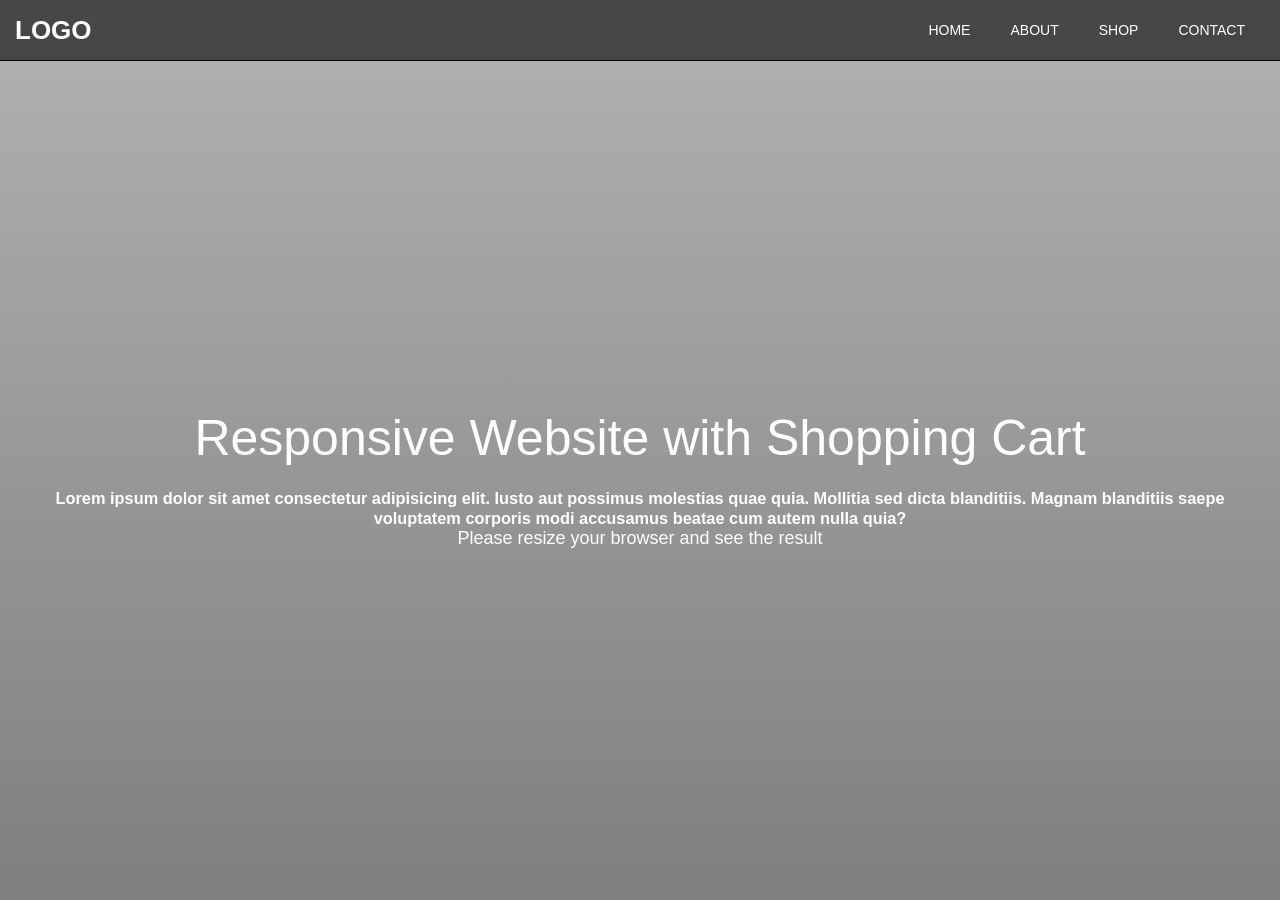
<file: index.html>
<!DOCTYPE html>
<html lang="en">
  <head>
    <meta charset="utf-8">
    <meta name="viewport" content="width=device-width, initial-scale=1"> 
    <!-- Style CSS -->
    <link rel="stylesheet" href="../css/style.css">
    <link rel="stylesheet" href="../css/stylesheet.css">
  
  </head>
  <body>
<main>
     
  <header class="header-area">
  <!-- site-navbar start -->
  <div class="navbar-area">
    <div class="container">
      <nav class="site-navbar">
        <!-- site logo -->
        <a href="#home" class="site-logo">logo</a>

        <!-- site menu/nav -->
        <ul>
          <li><a href="index.html">home</a></li>
          <li><a href="#">about</a></li>
          <li><a href="shop.html">shop</a></li>
          <li><a href="#">contact</a></li>
        </ul>

        <!-- nav-toggler for mobile version only -->
        <button class="nav-toggler">
          <span></span>
        </button>
      </nav>
    </div>
  </div><!-- navbar-area end -->

  <div class="intro-area">
    <div class="container">
      <h2>Responsive Website with Shopping Cart</h2>
      <h3>Lorem ipsum dolor sit amet consectetur adipisicing elit. Iusto aut possimus molestias quae quia. 
        Mollitia sed dicta blanditiis. 
        Magnam blanditiis saepe voluptatem corporis modi accusamus beatae cum autem nulla quia?</h3>
      <p>Please resize your browser and see the result</p>
    </div>
  </div>
</header>   
    
 </main>
 
  <!-- Script JS -->
  <script src="../js/script.js"></script>
  <script src="../js/script1.js"></script>
  </body>
</html>
</file>
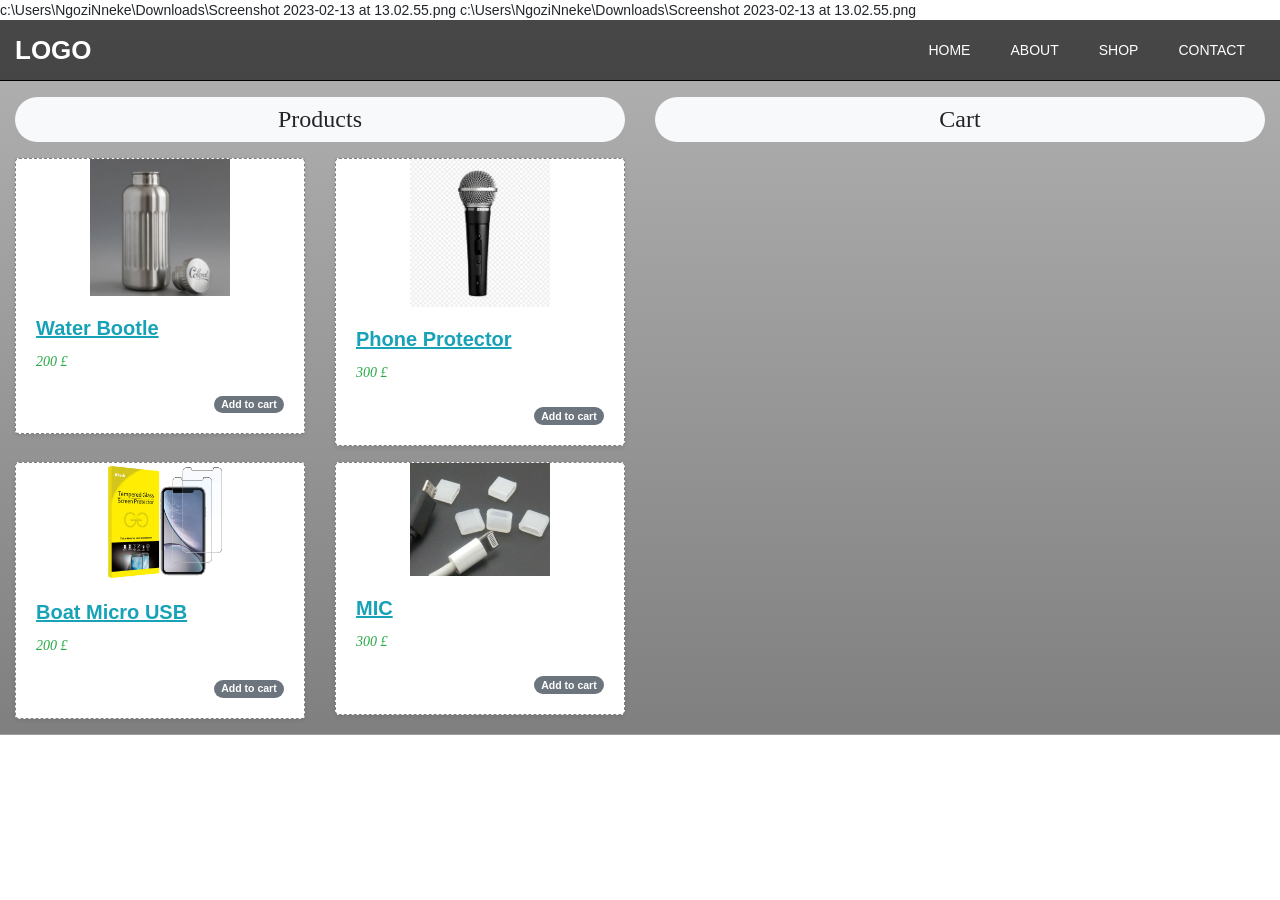
<file: shop.html>
<!DOCTYPE html>
<html lang="en">
  <head>
    <meta charset="utf-8">
c:\Users\NgoziNneke\Downloads\Screenshot 2023-02-13 at 13.02.55.png    <meta name="viewport" content="width=device-width, initial-scale=1">
    <meta name="author" content="CodeHim">
    <title>Javascript Bootstrap Shopping Cart Example</title>
      <link rel="stylesheet" href="https://cdn.jsdelivr.net/npm/bootstrap@4.6.1/dist/css/bootstrap.min.css">
    <!-- Style CSS -->
    <link rel="stylesheet" href="../css/style.css">
c:\Users\NgoziNneke\Downloads\Screenshot 2023-02-13 at 13.02.55.png    <link rel="stylesheet" href="/css/stylesheet.css">
  </head>


  <header class="header-area">
    <!-- site-navbar start -->
    <div class="navbar-area">
      <div class="container">
        <nav class="site-navbar">
          <!-- site logo -->
          <a href="#home" class="site-logo">logo</a>
  
          <!-- site menu/nav -->
          <ul>
            <li><a href="index.html">home</a></li>
            <li><a href="#">about</a></li>
            <li><a href="shop.html">shop</a></li>
            <li><a href="#">contact</a></li>
          </ul>
  
          <!-- nav-toggler for mobile version only -->
          <button class="nav-toggler">
            <span></span>
          </button>
        </nav>
      </div>
    </div><!-- navbar-area end -->
 <body>
 <header class="intro">
 
 </header>
 <main>
     <div class="container">
      <div class="row">
        <div class="col-sm-12 col-md-12 col-lg-6 col-xs-12">
          <h4 class="badge-pill badge-light mt-3 mb-3 p-2 text-center">Products</h4>
          <div class="row">
            <div class="col-sm-6 col-md-6 col-lg-6 col-xs-6">
              <div class="shadow-sm card mb-3 product">
                <img class="product-img" src="/img/bo.png" alt="prd1" onmouseover="animateImg(this)"
                onmouseout="normalImg(this)"/>
                <div class="card-body">
                  <h5 class="card-title text-info bold product-name">Water Bootle</h5>
                  <p class="card-text text-success product-price"> 200 £</p>
                  <button class="btn badge badge-pill badge-secondary mt-2 float-right" type="button"
                    data-action="add-to-cart">Add to cart</button>
                </div>
              </div>
            </div>
            <div class="col-sm-6 col-md-6 col-lg-6 col-xs-6">
              <div class="shadow-sm card mb-3 product">
                <img class="product-img" src="/img/mic.png" alt="prd2" onmouseover="animateImg(this)"
                onmouseout="normalImg(this)"/>
                <div class="card-body">
                  <h5 class="card-title text-info product-name">Phone Protector</h5>
                  <p class="card-text text-success product-price"> 300 £</p>
                  <button class="btn badge badge-pill badge-secondary mt-2 float-right" type="button"
                  data-action="add-to-cart">Add to cart</button>
                </div>
              </div>
            </div>
          </div>
          <div class="row">
            <div class="col-sm-6 col-md-6 col-lg-6 col-xs-6">
              <div class="shadow-sm card mb-3 product">
                <img class="product-img" src="/img/scr.png" alt="prd3" onmouseover="animateImg(this)"
                onmouseout="normalImg(this)"/>
                <div class="card-body">
                  <h5 class="card-title text-info product-name">Boat Micro USB</h5>
                  <p class="card-text text-success product-price"> 200 £</p>
                  <button class="btn badge badge-pill badge-secondary mt-2 float-right" type="button" 
                  data-action="add-to-cart">Add to cart</button>
                </div>
              </div>
            </div>
            <div class="col-sm-6 col-md-6 col-lg-6 col-xs-6">
                <div class="shadow-sm card mb-3 product">
                  <img class="product-img" src="/img/usb.png" alt="prd4" onmouseover="animateImg(this)"
                  onmouseout="normalImg(this)"/>
                  <div class="card-body">
                    <h5 class="card-title text-info product-name">MIC</h5>
                    <p class="card-text text-success product-price"> 300 £</p>
                    <button class="btn badge badge-pill badge-secondary mt-2 float-right" type="button"
                    data-action="add-to-cart">Add to cart</button>
                  </div>
                </div>
              </div>
          </div>
        </div>
        <div class="col-sm-12 col-md-12 col-lg-6 col-xs-12">
          <h4 class="badge-pill badge-light mt-3 mb-3 p-2 text-center">Cart</h4>
          <div class="cart"></div>
        </div>
      </div>
    </div>    
 </main>
 <script  src="../js/script.js"></script>
 <script  src="../js/script1.js"></script>
  </body>
</html>
</file>
<file: css/style.css>
/* default css start */
*{
  margin: 0;
  padding: 0;
  box-sizing: border-box;
}
body{
  font-family: 'Open Sans', sans-serif;
  font-size: 14px;
  font-weight: 400;
  line-height: 20px;
}
.container {
  width: 100%;
  max-width: 1440px;
  margin: 0 auto;
  padding: 0 15px;
}
.header-area {
  background: linear-gradient(rgba(0,0,0,.3), rgba(0,0,0,.5)),
  url(https://images.unsplash.com/photo-1528353518104-dbd48bee7bc4?ixlib=rb-1.2.1&ixid=eyJhcHBfaWQiOjEyMDd9&auto=format&fit=crop&w=2089&q=80);
  background-position: center center;
  background-size: cover;
}
/* default css end */


/* navbar regular css start */
.navbar-area {
  background: rgba(0,0,0,.6);
  border-bottom: 1px solid #000;
}
.site-navbar {
  display: flex;
  justify-content: space-between;
  align-items: center;
}
a.site-logo {
  font-size: 26px;
  font-weight: 800;
  text-transform: uppercase;
  color: #fff;
  text-decoration: none;
}
.site-navbar ul {
  margin: 0;
  padding: 0;
  list-style: none;
  display: flex;
}
.site-navbar ul li a {
  color: #fff;
  padding: 20px;
  display: block;
  text-decoration: none;
  text-transform: uppercase;
}
.site-navbar ul li a:hover {
  background: rgba(255,255,255,.1);
}
/* navbar regular css end */


/* nav-toggler css start */
.nav-toggler {
  border: 3px solid #fff;
  padding: 5px;
  background-color: transparent;
  cursor: pointer;
  height: 39px;
  display: none;
}
.nav-toggler span, 
.nav-toggler span:before, 
.nav-toggler span:after {
  width: 28px;
  height: 3px;
  background-color: #fff;
  display: block;
  transition: .3s;
}
.nav-toggler span:before {
  content: '';
  transform: translateY(-9px);
}
.nav-toggler span:after {
  content: '';
  transform: translateY(6px);
}
.nav-toggler.toggler-open span {
  background-color: transparent;
}
.nav-toggler.toggler-open span:before {
  transform: translateY(0px) rotate(45deg);
}
.nav-toggler.toggler-open span:after {
  transform: translateY(-3px) rotate(-45deg);
}
/* nav-toggler css start */


/* intro-area css start */
.intro-area {
  height: calc(100vh - 61px);
  display: flex;
  align-items: center;
  text-align: center;
  color: #fff;
}
.intro-area h2 {
  font-size: 50px;
  font-weight: 300;
  line-height: 50px;
  margin-bottom: 25px;
}
.intro-area p {
  font-size: 18px;
}
/* intro-area css end */


/* mobile breakpoint start */
@media screen and (max-width: 767px) {
  .container {
    max-width: 720px;
  }
  /* navbar css for mobile start */
  .nav-toggler{
    display: block;
  }
  .site-navbar {
    min-height: 60px;
  }
  .site-navbar ul {
    position: absolute;
    width: 100%;
    height: calc(100vh - 60px);
    left: 0;
    top: 60px;
    flex-direction: column;
    align-items: center;
    border-top: 1px solid #444;
    background-color: rgba(0,0,0,.75);
    max-height: 0;
    overflow: hidden;
    transition: .3s;
  }
  .site-navbar ul li {
    width: 100%;
    text-align: center;
  }
  .site-navbar ul li a {
    padding: 25px;
  }
  .site-navbar ul li a:hover {
    background-color: rgba(255,255,255,.1);
  }
  .site-navbar ul.open {
    max-height: 100vh;
    overflow: visible;
  }
  .intro-area h2 {
    font-size: 36px;
    margin-bottom: 15px;
  }  
  /* navbar css for mobile end */
}
/* mobile breakpoint end */
</file>
<file: css/stylesheet.css>
.product-name {
    font-weight: 700;
    text-decoration: underline;
    }
    
    .product-price,
    .cart_item_price {
    font-style: oblique;
    font-family: cursive;
    }
    
    .product-img {
    max-width: 140px;
    margin: 0 auto;
    }
    
    .card {
    border: 1px dashed grey;
    }
    
    .btn:disabled {
    opacity: 0.5;
    }
    
    h4 {
    font-family: cursive;
    }
    
    .cart_item_name {
    font-weight: 700;
    }
    
    .cart {
        background-color: #aaa;
        }


    .overlay {
    position: fixed;
    top: 0;
    left: 0;
    right: 0;
    bottom: 0;
    display: flex;
    justify-content: center;
    align-items: center;
    background-color: rgba(192, 192, 192, 0.1);
    font-family: cursive;
    font-size: xx-large;
    cursor: wait;
    letter-spacing: 0.05em;
    text-shadow: 4px 4px 0px #d5d5d5, 7px 7px 0px rgba(0, 0, 0, 0.2);
    }
    
    .paypal {
    display: none;
    }
</file>
